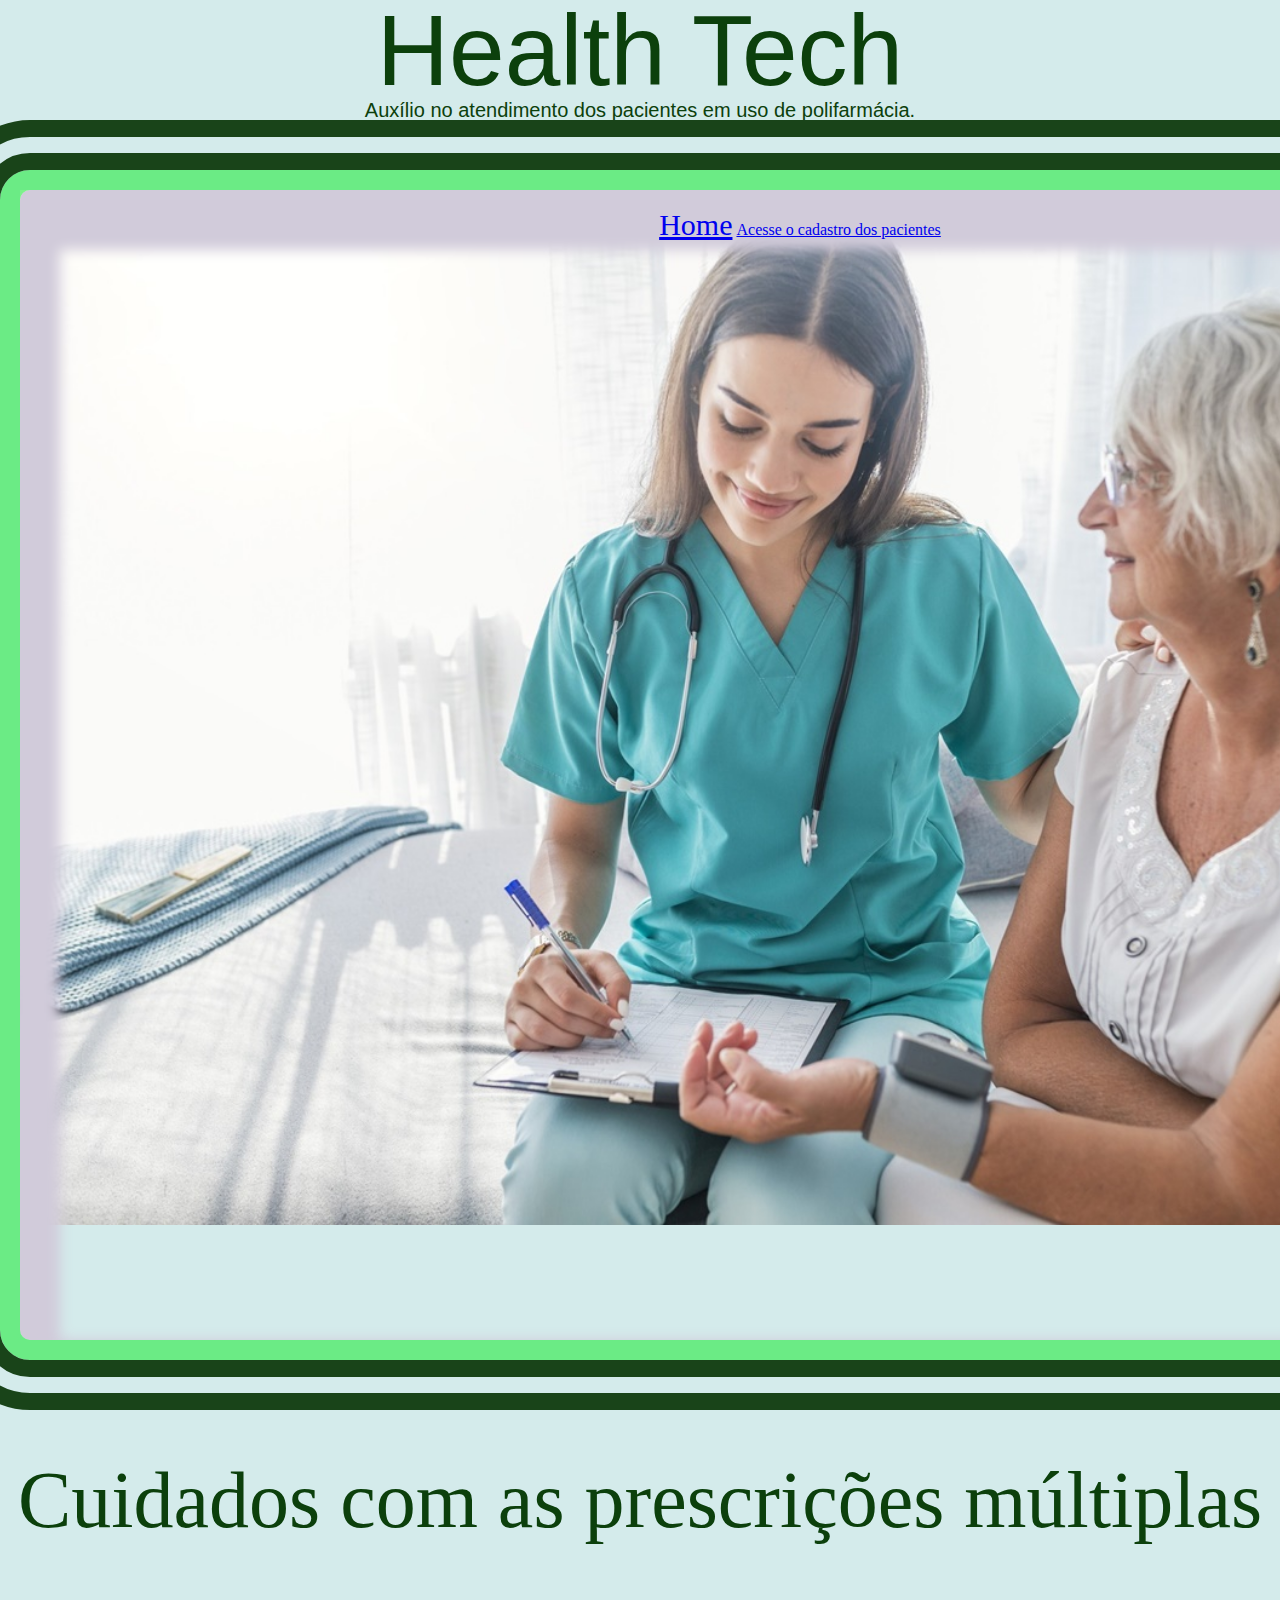
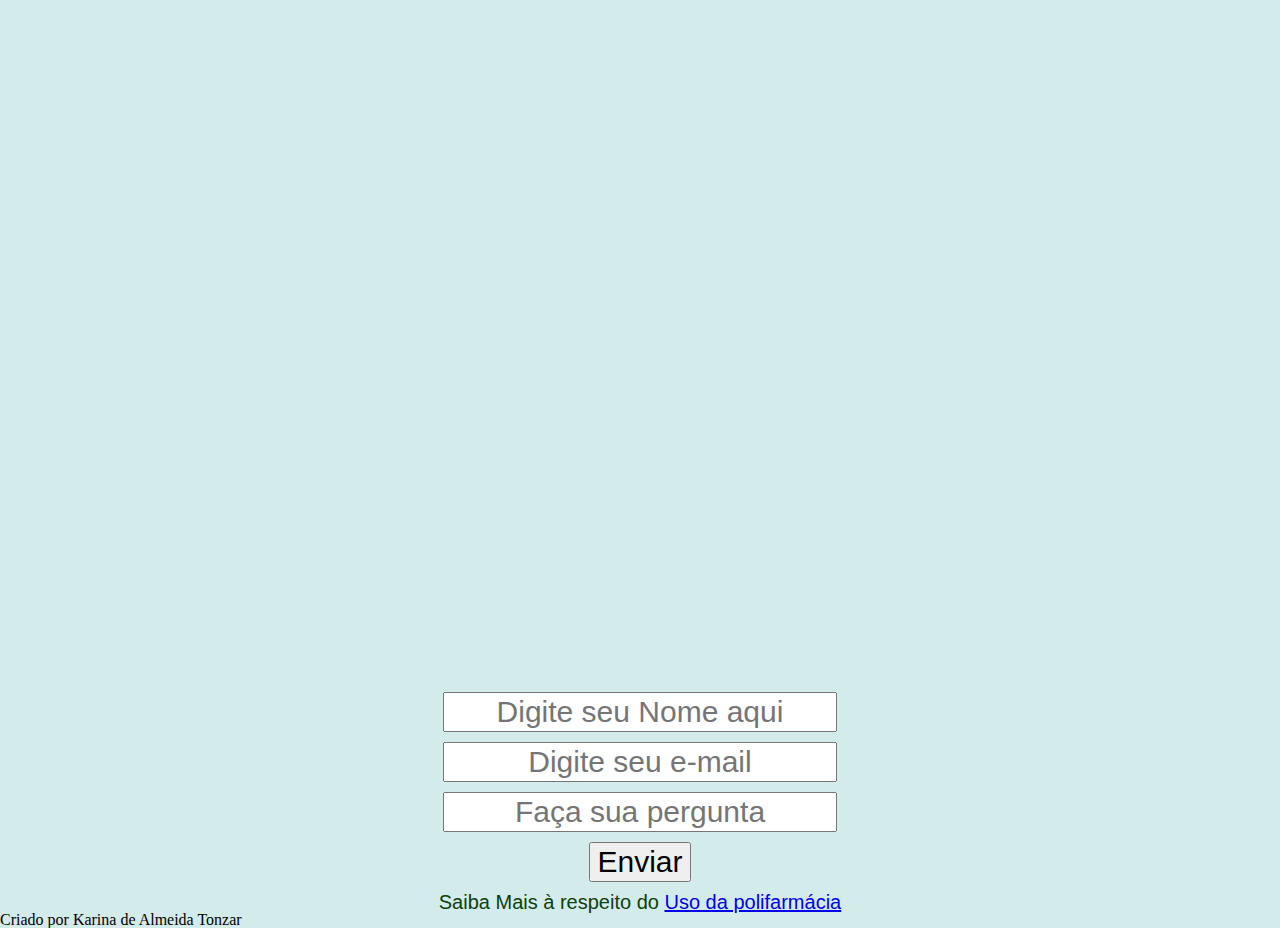
<file: projeto/index.html>
<!DOCTYPE html>
<html lang="pt-br">
<head>
    <meta charset="UTF-8">
    <meta http-equiv="X-UA-Compatible" content="IE=edge">
    <meta name="viewport" content="width=device-width, initial-scale=1.0">
    <title>Health Tech</title>
    <link rel="stylesheet" href="reset.css">
    <link rel="stylesheet" type="text/css" href="style.css" />
    <link rel="shortcut icon" href="img/logo.ico">  
 
    <h1><MENU></MENU></h1>
    <h1> Health Tech</h1> 
    <p>Auxílio no atendimento dos pacientes em uso de polifarmácia.</p>
</head>
<body>
    <div>
        <a class= "home" href="index.html">Home</a>
        <a class= "paciente" target="_blank" href="pacientes.html">Acesse o cadastro dos pacientes</a>
    </div>
    <script language="javascript" src="./funcao.js"> </script> 
    <h2> Cuidados com as prescrições múltiplas</h2>
    <iframe class= "video" width="300" height="300" src="https://www.youtube.com/embed/qYKy6zcYPDE" title="Manejo de polifarmácia e desprescrição." frameborder="0" allow="accelerometer; autoplay; clipboard-write; encrypted-media; gyroscope; picture-in-picture; web-share" allowfullscreen></iframe>
    <br/><br/>
     <iframe class= "mapa" src="https://www.google.com/maps/embed?pb=!1m18!1m12!1m3!1d3690.8253070238247!2d-48.800606284445756!3d-22.322445622893913!2m3!1f0!2f0!3f0!3m2!1i1024!2i768!4f13.1!3m3!1m2!1s0x94bf5429f19e26ef%3A0x6bb9d41c7ac95fd2!2sR.%20Jos%C3%A9%20Leandrin%20-%20Pederneiras%2C%20SP%2C%2017280-000!5e0!3m2!1spt-BR!2sbr!4v1680568611731!5m2!1spt-BR!2sbr" width="600" height="200" style="border:0;" allowfullscreen="" loading="lazy" referrerpolicy="no-referrer-when-downgrade"></iframe>
     
     <form>
        <input type="text" name="nome" placeholder="Digite seu Nome aqui">
        <br></br>
        <input type="e-mail" name="email" placeholder="Digite seu e-mail">
        <br></br>
        <input type="e-mail" name="email" placeholder="Faça sua pergunta">
        <br></br>
        <input type="submit" name="enviar" value="Enviar">    
        <br></br>
     </form>
    
    
    
    
    
    
     <p>Saiba Mais à respeito do <a href= "https://diibrasil.org.br/entenda-o-que-e-a-polifarmacia/" target="_blank"> Uso da polifarmácia </a></p> 

         
     <footer>Criado por Karina de Almeida Tonzar</footer>
</body>

</html>
</file>
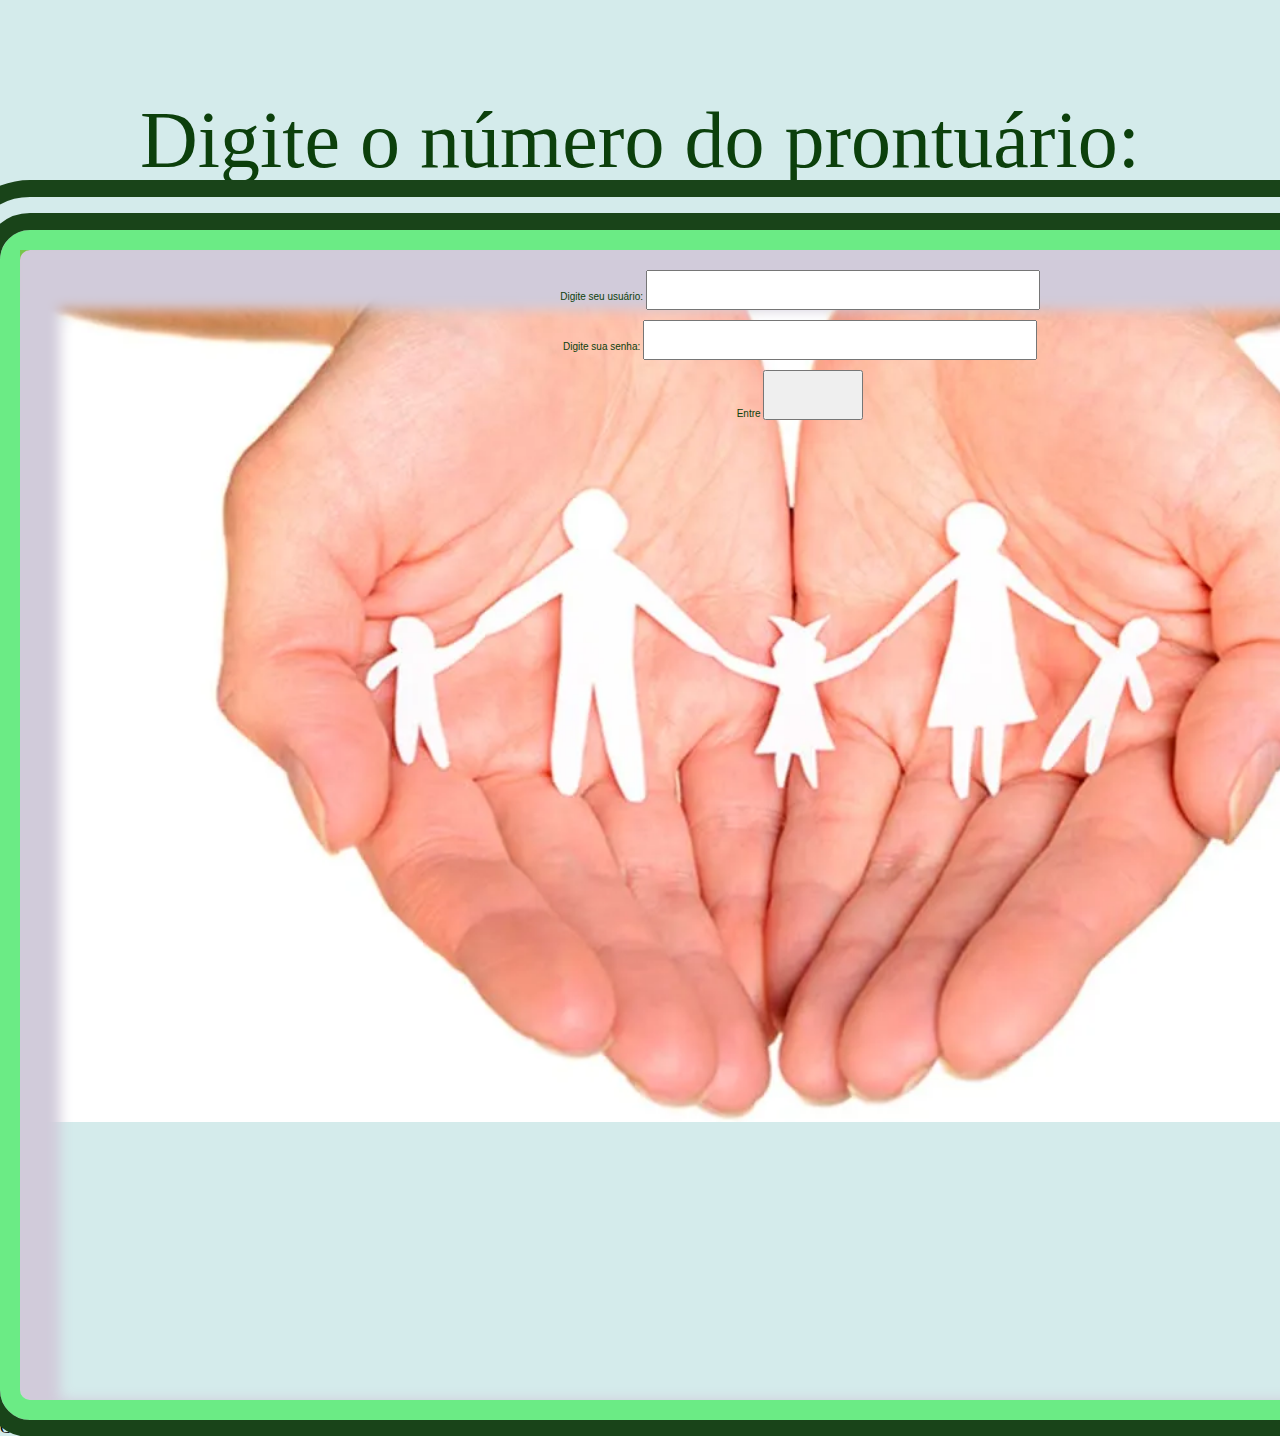
<file: projeto/pacientes.html>
<!DOCTYPE html>
<html lang="pt-br">
<head>
    <meta charset="UTF-8">
    <meta http-equiv="X-UA-Compatible" content="IE=edge">
    <meta name="viewport" content="width=device-width, initial-scale=1.0">
    <title>Pacientes</title>
    <link rel="stylesheet" href="reset.css">
    <link rel="stylesheet" href="style.css">
    <link rel="shortcut icon" href="img/logo.ico">
</head>
    <body>
        <h2>Digite o número do prontuário:</h2>
        <figure>
            
        </figure>
     <form action="/action_page.php">
        <div class="prontuario">
                Digite seu usuário: <input type="text" name="fname">
                <br></br>
                Digite sua senha: <input type="password" name="lname">
                <br></br>
                Entre <button type='submit' width="20px";></button>
               <br></br>
        </div>
              </form>
    </body>

    <footer>Criado por Karina de Almeida Tonzar</footer>
</html>
</file>
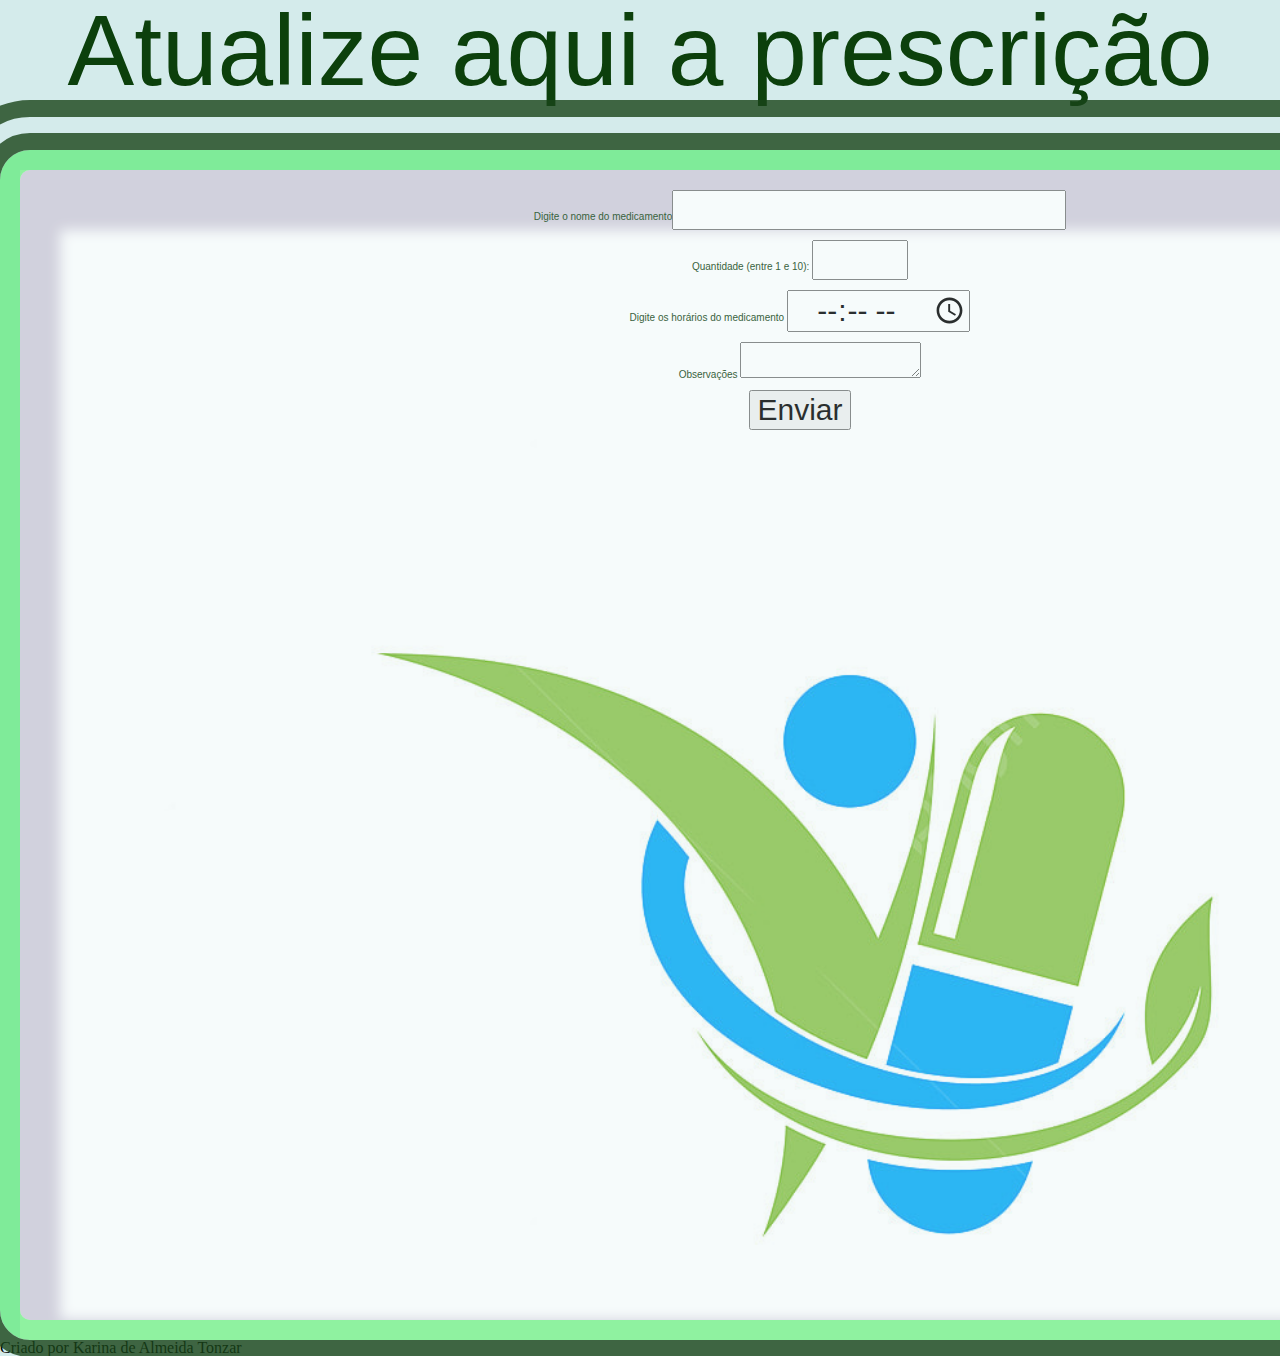
<file: projeto/prescricoes.html>
<!DOCTYPE html>
<html lang="pt-br">
<head>
    <meta charset="UTF-8">
    <meta http-equiv="X-UA-Compatible" content="IE=edge">
    <meta name="viewport" content="width=device-width, initial-scale=1.0">
    <title>Prescrições</title>
    <link rel="stylesheet" href="reset.css">
    <link rel="stylesheet" href="style.css">
    <link rel="shortcut icon" href="img/logo.ico">
    <h1>Atualize aqui a prescrição</h1>
    
</head>

<body>
        
    <form>
        <div class="prescricoes">
    

            Digite o nome do medicamento<input type="text"name="nome" placeholder>
            <br/> <br/>
            Quantidade (entre 1 e 10): <input type="number" name="quantidade" min="1" max="10">   
            <br/> <br/> 
            Digite os horários do medicamento <input type="time" name="usr_horario" = "Digite os horários do medicamento">
            <br/> <br/>
            Observações <textarea> </textarea>
            <br/> <br/>
            <input type="submit" name="enviar" value="Enviar">    
            <br/> <br/>
    </div>
     </form>
</body>    
    </form>
      
    </body>
    <footer>Criado por Karina de Almeida Tonzar</footer>
</html>
</file>
<file: projeto/style.css>
nav a {
    color: brown;
}

/*cabeçalho*/

.home {
    font-family: Georgia, 'Times New Roman', Times, serif;
    font-size: 30px; 
}
/*cor das letras e cor do fundo*/
body{
    color: dark(19, 14, 7, 0.575);
    background-color: rgb(212, 235, 235);
    color: hsl(120, 68%, 15%);
}
/*Botão de acesso ao prontuário do paciente*/
.paciente {
    font-family: Georgia, 'Times New Roman', Times, serif;
     width: 2000px;
    size: 500px;
}
/*imagem de fundo*/
.fundo {
    background-image: url('img/plano-de-saude-para-idosos-5-dicas-importantes-20190704120123.jpg');
    background-size: cover;
    opacity: 0.3;
    width: 2000px;
    size: 500px;
}
/*título e sub título*/
 h1 {
    font-size: 100px;
    text-align: center;
    font-family:Verdana, Geneva, Tahoma, sans-serif
 } 
 h2 {
    font-size: 80px;
    text-align: center;
    margin-top: 100px;
 } 
 /*ícone SAIBA MAIS*/
 p {
    font-size: 20px;
    text-align: center;
    font-family:Verdana, Geneva, Tahoma, sans-serif;
} 
.video {
    margin-left: 500px;
    width: 1000px;
    height: 500px;
}
.mapa {
    margin-left: 100px;
    width: 200px;
    height: 200px;
    margin-top: 30px;
}
/*Assinatura do site*/
footer {
    color: black;
}

/*inicio da pagina 2*/
body{
    color: dark(19, 14, 7, 0.575);
    background-color: rgb(212, 235, 235);
    color: hsl(120, 68%, 15%);
}
.maos {
    background: url('img/108-Princípios-gerais-e-objetivos-da-Estratégia-de-Saúde-da-Família-ESF (2).png');
    width: 2000px;
    size: 2000px;
    opacity: 0.3;
}
form {
    font-size: 10px;
    text-align: center;
    font-family:Verdana, Geneva, Tahoma, sans-serif;
}
input {
    font-size: 30px;
    text-align: center;
    font-family:Verdana, Geneva, Tahoma, sans-serif;
}
 button {
   width: 100px;
   height: 50px;
 }   
 /*inicio da pagina 3*/
 .medicamentos {
    background: url('img/108-Princípios-gerais-e-objetivos-da-Estratégia-de-Saúde-da-Família-ESF (2).png');
    width: 3000px;
    size: 300px;
    opacity: 0.3;
 }

 div {
    background-image: url('img/plano-de-saude-para-idosos-5-dicas-importantes-20190704120123.jpg');
    text-align: center;
    box-shadow: inset 10px 30px 13px 30px rgb(209, 203, 218);
    background-size: 100%;
    background-repeat: no-repeat;

    height: 1100px;
    width: 1500px;
    

    border-style: solid;
    border-width: 20px;
    border-color: rgba(23, 236, 52, 0.555);
    border-radius: 30px;

    padding-top: 20px;
    padding-right: 20px;
    padding-bottom: 30px;
    padding-left: 30px;

    outline-width: 50px;
    outline-style: double;
    outline-color: rgb(25, 68, 25);

    margin: auto;
    margin-top: 50px;
 }

 .prontuario {
    background-image: url('img/108-Princípios-gerais-e-objetivos-da-Estratégia-de-Saúde-da-Família-ESF (2).png');
 }

 .prescricoes {
     background-image: url('img/pngtree-health-logo-vector-png-image_5183004 (2).jpg');
     opacity: 0.8;
     
}
</file>
